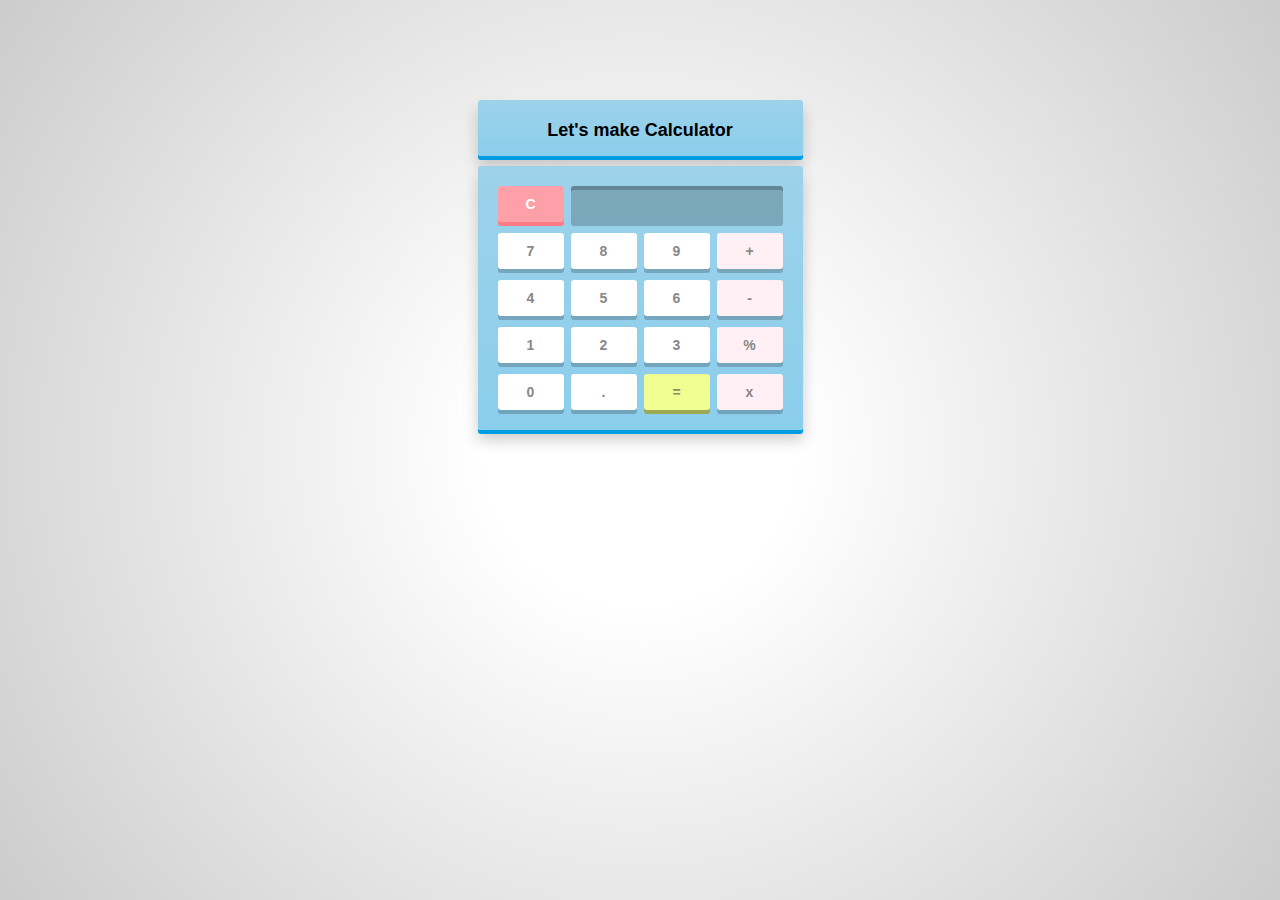
<file: 1. Calculator/index.html>
<!DOCTYPE html>
<html>
<head>
	<title>Make Calculator</title>
	<link rel="stylesheet" type="text/css" href="style.css">
</head>
<body>
<div class="word">Let's make Calculator</div>
<div id="calculator">
	<div class="top">
		<span class="clear">C</span>
		<div class="screen"></div>
	</div>
	<div class="keys">
		<span>7</span>
		<span>8</span>
		<span>9</span>
		<span class="operator">+</span>
		<span>4</span>
		<span>5</span>
		<span>6</span>
		<span class="operator">-</span>
		<span>1</span>
		<span>2</span>
		<span>3</span>
		<span class="operator">%</span>
		<span>0</span>
		<span>.</span>
		<span class="eval">=</span>
		<span class="operator">x</span>
	</div>

</div>
<script src="script.js"></script>
</body>
</html>
</file>
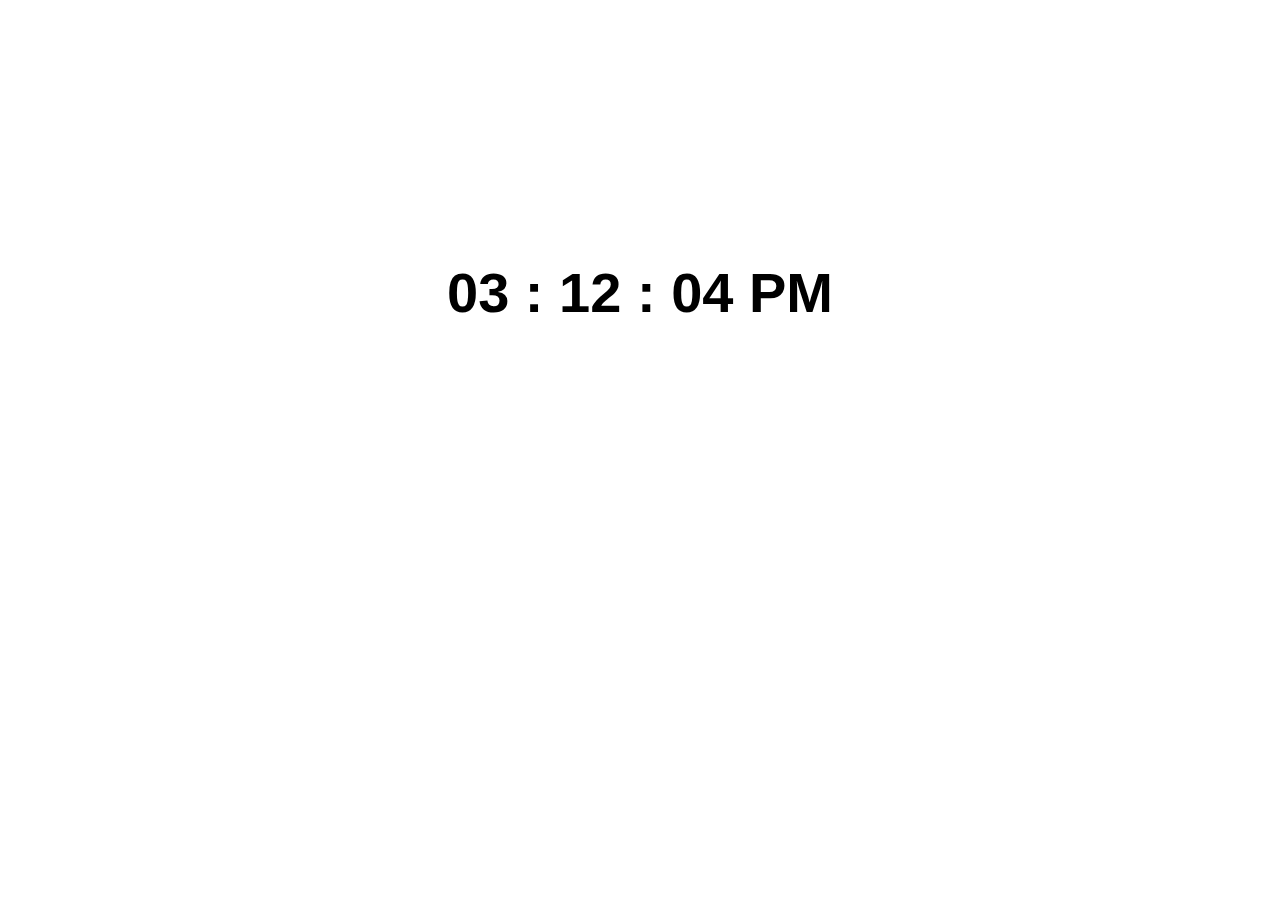
<file: 2. Digital Clock/index.html>
<!DOCTYPE html>
<html>
<head>
	<title>Digital Clock</title>
	<link rel="stylesheet" type="text/css" href="style.css">
</head>
<body>
	<div class="center">
  <h1 class="center__text glitch is-glitching" id="clock" data-text="Hover me!"></h1>
</div>

	<script src="script.js"></script>
</body>
</html>
</file>
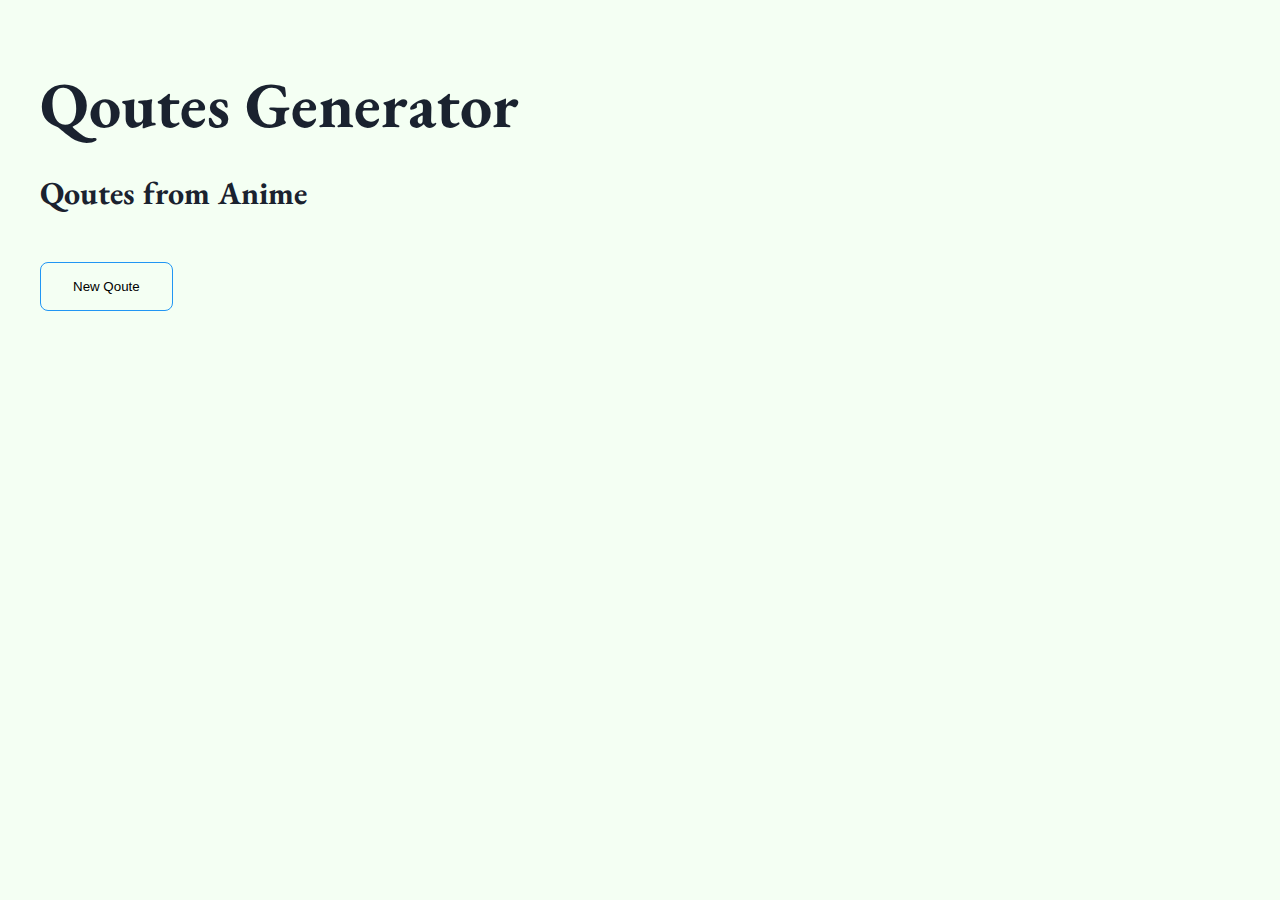
<file: 3. Random Qoutes/index.html>
<!DOCTYPE html>
<html lang="en">
<head>
	<meta charset="UTF-8">
	<link rel="stylesheet" href="style.css">
	<title>Qoutes Random</title>
</head>
<body>
	<div class="qoute--container">
		<h1>Qoutes Generator</h1>
		<div class="card">
			<div class="bg-img">
				<p class="qoute"id="qouteDisplay"></p>
			</div>
			<div class="content">
				<h4>Qoutes from Anime</h4>
			</div>
		</div>
		<button onclick="newQoute()">New Qoute</button>
	</div>
	
	<script src="script.js"></script>
</body>
</html>
</file>
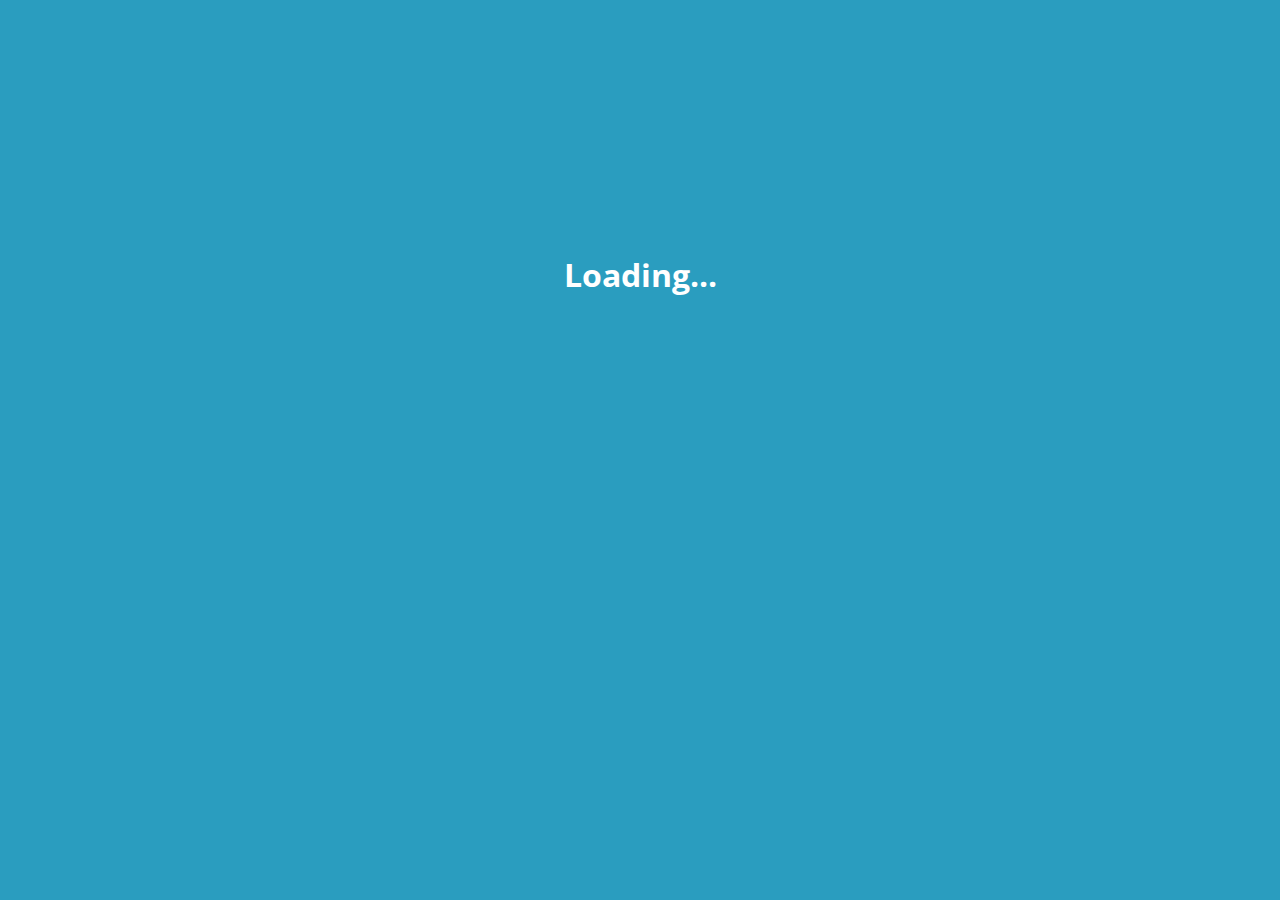
<file: 4. Build an image gallery/index.html>
<!DOCTYPE html>
<html lang="en">

<head>
    <meta charset="UTF-8">
    <meta name="viewport" content="width=device-width, initial-scale=1.0">
    <link rel="stylesheet" href="style.css">
    <title>Build an image gallery</title>
</head>

<body>
    <main>
        <div class="image--container"></div>
        <div class="image--selection"></div>
    </main>
    <script src="script.js"></script>
</body>

</html>
</file>
<file: 1. Calculator/style.css>
* {
	margin: 0;
	padding: 0;
	box-sizing: border-box;
	font:bold 14px Arial, sans-serif;
}
html{
	height: 100%;
	background: white;
	background: radial-gradient(circle, #fff 20%, #ccc);
	background-size: cover;
}
#calculator {
	width: 325px;
	height: auto;
	margin: 10px auto;
	padding: 20px 20px 9px;
	background: #9dd2ea;
	background: linear-gradient(#9dd2ea, #8bceec);
	border-radius: 3px;
	box-shadow:  0px 4px #009de4, 0px 10px 15px rgba(0, 0, 0, 0.2);
}
.word{
	width: 325px;
	height: auto;
	text-align: center;
	font-size: 18px;
	margin: 100px auto 10px;
	padding: 20px 26px 15px;
	background: #9dd2ea;
	background: linear-gradient(#9dd2ea, #8bceec);
	border-radius: 3px;
	box-shadow:  0px 4px #009de4, 0px 10px 15px rgba(0, 0, 0, 0.2);
}

.top span.clear {
	float: left;
}

.top .screen {
	height: 40px;
	width: 212px;
	float: right;
	padding: 0 10px;
	background: rgba(0,0,0,0.2);
	border-radius: 3px;
	box-shadow: inset 0px 4px rgba(0,0,0,0.2);
	font-size: 17px;
	line-height: 40px;
	color: white;
	text-shadow: 1px 1px 2px rgba(0, 0, 0, 0.2);
	text-align: right;
	letter-spacing: 1px;
}

.keys, .top {overflow: hidden;}
.keys span, .top span.clear{
	float: left;
	position: relative;
	top: 0;
	cursor: pointer;
	width: 66px;
	height: 36px;
	background: white;
	border-radius: 3px;
	box-shadow: 0px 4px rgba(0,0,0,0.2);
	margin: 0 7px 11px 0;
	color: #888;
	line-height: 36px;
	text-align: center;
	user-select: none;
	transition: all 0.2s ease;
}
.keys span.operator {
	background: #FFF0F5;
	margin-right: 0;
}
.keys span.eval {
	background: #f1ff92;
	box-shadow: 0px 4px #9da853;
	color: #888e5f
}
.top span.clear{
	background: #ff9fa8;
	box-shadow: 0px 4px #ff7c87;
	color: white;
}
.keys span:hover{
	background: lightgreen;
	box-shadow: 0px 4px green;
	color: white;
}
.keys span.eval:hover{
	background: #abb850;
	box-shadow: 0px 4px #717a33;
	color: #fff;
}
.top span.clear:hover {
	background: #f68991;
	box-shadow: 0px 4px #d4545d;
	color: white;
}
.keys span:active {
	box-shadow: 0px 0px #6b54d3;
	top: 4px;
}

.keys span.eval:active {
	box-shadow: 0px 0px #717a33;
	top: 4px;
}

.top span.clear:active {
	top: 4px;
	box-shadow: 0px 0px #d3545d;
}
</file>
<file: 2. Digital Clock/style.css>
body {
	background: white;
	background-size: cover;
	margin: 220px auto;
}
#clock{
 font-family: 'Orbitron', sans-serif;
  color: black;
  font-size: 56px;
  text-align: center;
  padding-top: 40px;
  padding-bottom: 40px;
}
</file>
<file: 3. Random Qoutes/style.css>
@import url(https://fonts.googleapis.com/css?family=EB+Garamond|Droid+Serif|Playfair+Display|Open+Sans+Condensed:300);

*, *:after, *:before {
	-webkit-box-sizing: border-box;
	-moz-box-sizing: border-box;
	box-sizing: border-box;
}

html, body {
	font-family: 'EB Garamond';
	font-size: 32px;
	line-height: 1.4rem;
	height: 100%;
	padding: .5rem;
	text-rendering: optimizeLegibility;
	-moz-osx-font-smoothing: auto;
	-webkit-font-smoothing: antialiased;
	font-smoothing: antialiased;
	font-kerning: normal;
	color: #1A222F;
	background: #F4FFF3;
}

p {
	line-height: 1.4em;
}

button {
	background-color: transparent;;
	border: 1px solid #2196f3;
	padding: .5rem 1rem;
	cursor: pointer;
	border-radius: .25rem;
}
</file>
<file: 4. Build an image gallery/style.css>
@import url('https://fonts.googleapis.com/css?family=Open+Sans:700&display=swap');
* {
    margin: 0;
    padding: 0;
    box-sizing: border-box;
}

html {
    font-size: 16px;
}

body {
    background: #2a9dBf;
}

main {
    padding: 0 0.5rem;
    height: 100vh;
}

.image--gallery {
    width: 100%;
    height: 32rem;
    display: block;
    margin: auto;
    border: 5px solid #e9c46a;
    object-fit: cover;
}

.image--selection {
    display: grid;
    grid-template-columns: repeat(auto-fit, minmax(9rem, 1fr));
    justify-content: center;
    align-items: center;
    padding: 0;
    cursor: pointer;
}

.image__item {
    width: 100%;
    height: 8rem;
    display: block;
    margin: auto;
    margin-bottom: 0.5rem;
    border: 5px solid #e9c46a;
    object-fit: cover;
}

.loader {
    text-align: center;
    margin-top: 20%;
    color: #fff;
    font-family: 'Open Sans', sans-serif;
    font-weight: 700;
}

.animate-entrance {
    animation: BounceIn 0.8s;
}

@keyframes BounceIn {
    0% {
        transform: scale(0.8);
        opacity: 0;
    }
    100% {
        transform: scale(1);
        opacity: 1;
    }
}
</file>
